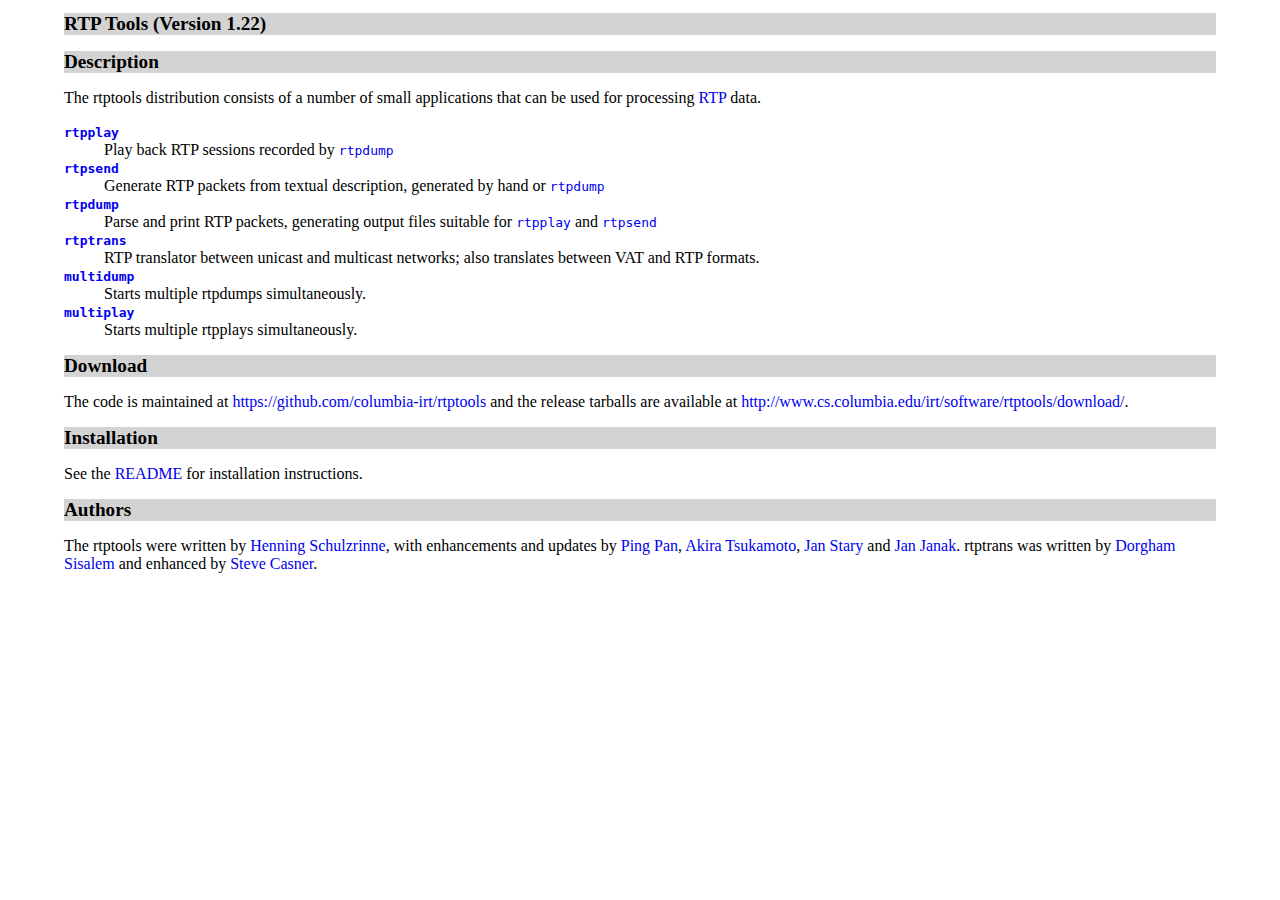
<file: index.html>
<!DOCTYPE html>
<html lang="en">
<head>
<title>RTP Tools</title>
<meta charset="UTF-8">
<meta name="author" content="Henning Schulzrinne">
<meta name="keywords" content="RTP, rtptools">
<link rel="stylesheet" type="text/css" href="style.css">
</head>
<body>
<h1>RTP Tools (Version 1.22)</h1>

<h2>Description</h2>

<p>The rtptools distribution consists of a number of small applications
that can be used for processing <a
href="http://www.cs.columbia.edu/~hgs/rtp">RTP</a> data.</p>

<dl>
<dt><samp><a href="rtpplay.1.html">rtpplay</a></samp></dt>
<dd>Play back RTP sessions recorded by <samp><a
href="rtpdump.1.html">rtpdump</a></samp></dd>

<dt><samp><a href="rtpsend.1.html">rtpsend</a></samp></dt>
<dd>Generate RTP packets from textual description, generated by hand
or <samp><a href="rtpdump.1.html">rtpdump</a></samp></dd>

<dt><samp><a href="rtpdump.1.html">rtpdump</a></samp></dt>
<dd>Parse and print RTP packets, generating output files suitable for
<samp><a href="rtpplay.1.html">rtpplay</a></samp> and <samp><a
href="rtpsend.1.html">rtpsend</a></samp></dd>

<dt><samp><a href="rtptrans.1.html">rtptrans</a></samp></dt>
<dd>RTP translator between unicast and multicast networks; also
translates between VAT and RTP formats.</dd>

<dt><samp><a href="multidump.1.html">multidump</a></samp></dt>
<dd>Starts multiple rtpdumps simultaneously.</dd>

<dt><samp><a href="multiplay.1.html">multiplay</a></samp></dt>
<dd>Starts multiple rtpplays simultaneously.</dd>
</dl>

<h2>Download</h2>

<p>The code is maintained at <a
href="https://github.com/columbia-irt/rtptools">
https://github.com/columbia-irt/rtptools</a>
and the release tarballs are available at <a
href="http://www.cs.columbia.edu/irt/software/rtptools/download">http://www.cs.columbia.edu/irt/software/rtptools/download/</a>.</p>

<h2>Installation</h2>

<p>See the <a
href="https://github.com/columbia-irt/rtptools/blob/master/README.md">README</a>
for installation instructions.</p>

<h2>Authors</h2>

<p>The rtptools were written by <a
href="http://www.cs.columbia.edu/~hgs">Henning Schulzrinne</a>, with
enhancements and updates by <a
href="http://www.cs.columbia.edu/~pingpan">Ping Pan</a>, <a
href="mailto:akira@akiratec.com">Akira Tsukamoto</a>, <a
href="mailto:hans@stare.cz">Jan Stary</a> and <a
href="mailto:janakj@cs.columbia.edu">Jan Janak</a>.

rtptrans was written by <a
href="mailto:sisalem@iptel.org">Dorgham Sisalem</a> and enhanced by <a
href="mailto:casner@precept.com">Steve Casner</a>.</p>

</body>
</html>
</file>
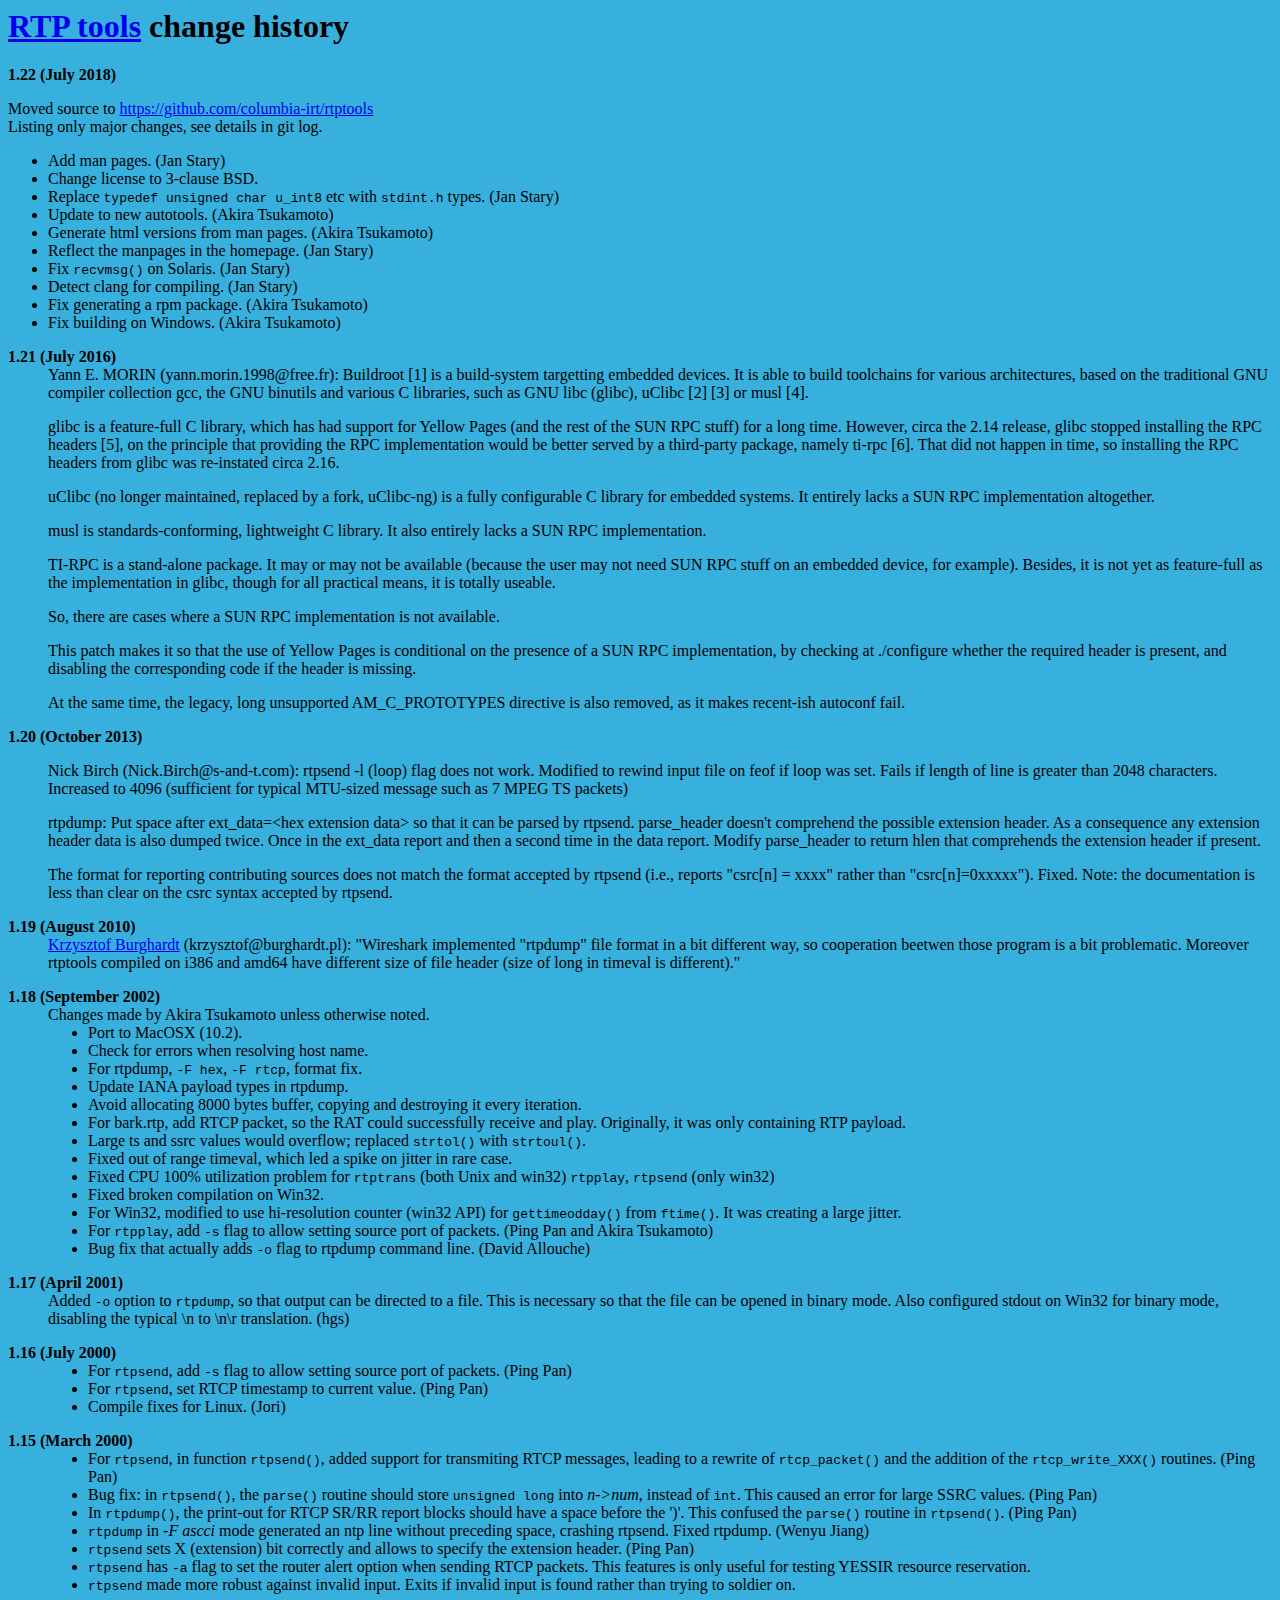
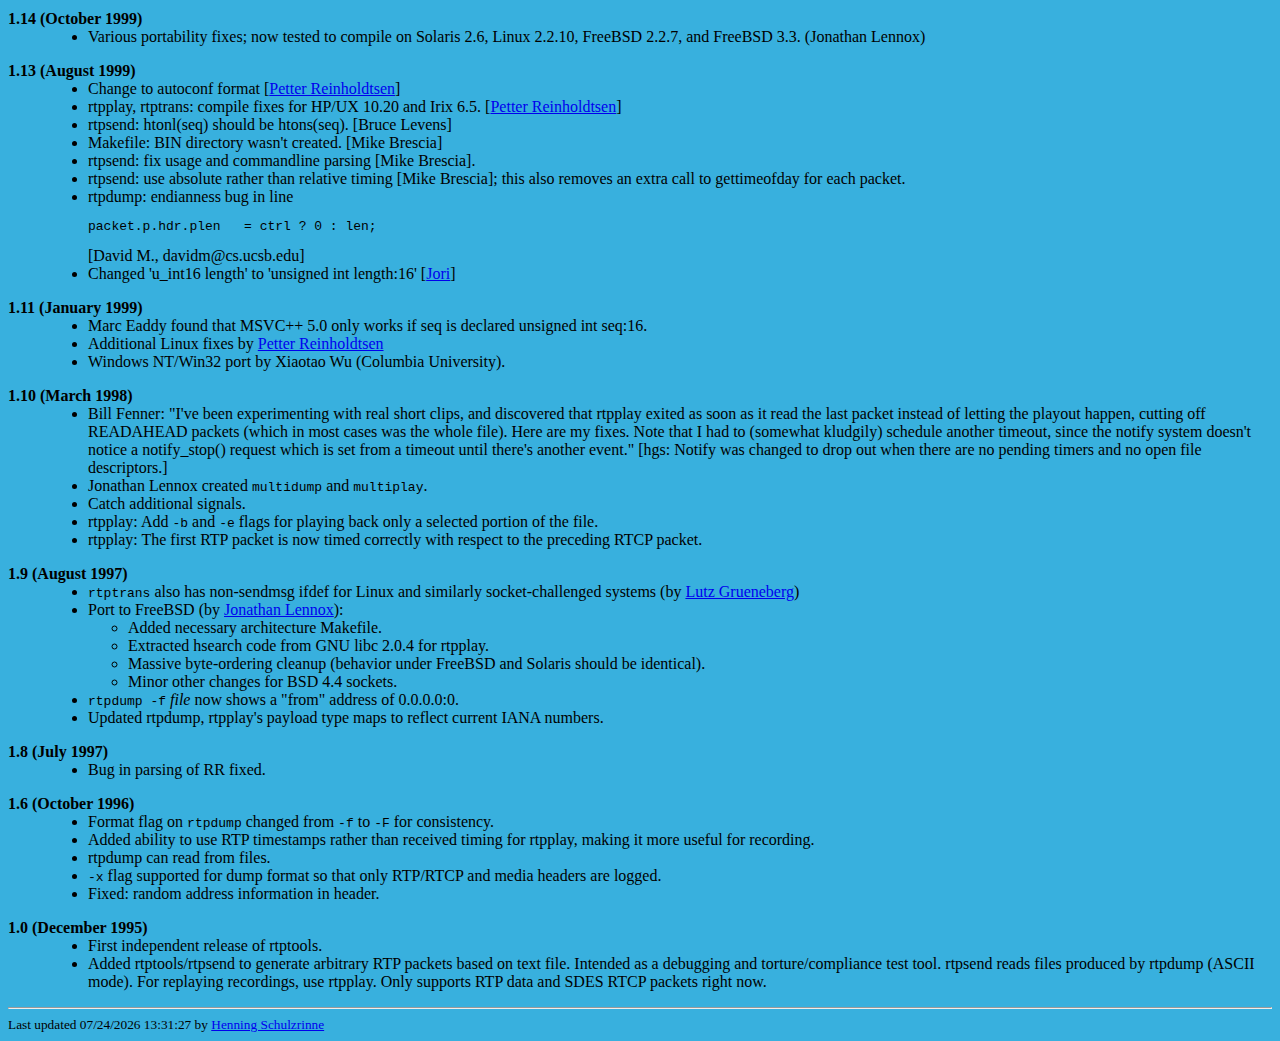
<file: ChangeLog.html>
<!DOCTYPE HTML PUBLIC "-//W3C//DTD HTML 3.2 Final//EN">
<html>
<head>
<meta name="author" content="Henning Schulzrinne">
<meta name="keywords" content="RTP; rtptools">
<title>RTP tools change history</title>
<style type="text/css">
 dt {
   margin-top: 1em;
   font-weight: bold; 
 }
</style>
</head>

<body bgcolor="#38B0DE">
<h1><a href="rtptools.html">RTP tools</a> change history</h1>

<dl>
<dt>1.22 (July 2018)</dt>
<p>
Moved source to <a
href="https://github.com/columbia-irt/rtptools">https://github.com/columbia-irt/rtptools</a><br>
Listing only major changes, see details in git log.
</p>
<ul>
<li>Add man pages. (Jan Stary)
<li>Change license to 3-clause BSD.
<li>Replace <code>typedef unsigned char u_int8</code> etc
	with <code>stdint.h</code> types. (Jan Stary)
<li>Update to new autotools. (Akira Tsukamoto)
<li>Generate html versions from man pages. (Akira Tsukamoto)
<li>Reflect the manpages in the homepage. (Jan Stary)
<li>Fix <code>recvmsg()</code> on Solaris. (Jan Stary)
<li>Detect clang for compiling. (Jan Stary)
<li>Fix generating a rpm package. (Akira Tsukamoto)
<li>Fix building on Windows. (Akira Tsukamoto)
</ul>

<dt>1.21 (July 2016)</dt>
<dd>Yann E. MORIN (yann.morin.1998@free.fr): Buildroot [1] is a
build-system targetting embedded devices. It is able
to build toolchains for various architectures, based on the traditional
GNU compiler collection gcc, the GNU binutils and various C libraries,
such as GNU libc (glibc), uClibc [2] [3] or musl [4].

<p>glibc is a feature-full C library, which has had support for Yellow
Pages (and the rest of the SUN RPC stuff) for a long time. However,
circa the 2.14 release, glibc stopped installing the RPC headers [5], on
the principle that providing the RPC implementation would be better
served by a third-party package, namely ti-rpc [6]. That did not happen
in time, so installing the RPC headers from glibc was re-instated circa
2.16.</p>

<p>uClibc (no longer maintained, replaced by a fork, uClibc-ng) is a fully
configurable C library for embedded systems. It entirely lacks a SUN RPC
implementation altogether.</p>

<p>musl is standards-conforming, lightweight C library. It also entirely
lacks a SUN RPC implementation.</p>

<p>TI-RPC is a stand-alone package. It may or may not be available (because
the user may not need SUN RPC stuff on an embedded device, for example).
Besides, it is not yet as feature-full as the implementation in glibc,
though for all practical means, it is totally useable.</p>

<p>So, there are cases where a SUN RPC implementation is not available.</p>

<p>This patch makes it so that the use of Yellow Pages is conditional on
the presence of a SUN RPC implementation, by checking at ./configure
whether the required header is present, and disabling the corresponding
code if the header is missing.</p>

<p>At the same time, the legacy, long unsupported AM_C_PROTOTYPES directive
is also removed, as it makes recent-ish autoconf fail.</dd>

<dt>1.20 (October 2013)</dt>
<dd><p>Nick Birch (Nick.Birch@s-and-t.com):  rtpsend -l (loop) flag does
not work.  Modified to rewind input file on feof if loop was set.  Fails
if length of line is greater than 2048 characters.  Increased to 4096
(sufficient for typical MTU-sized message such as 7 MPEG TS packets)</p>
<p>rtpdump:  Put space after ext_data=&lt;hex extension data&gt; so that
it can be parsed by rtpsend.  parse_header doesn't comprehend the
possible extension header.  As a consequence any extension header data
is also dumped twice.  Once in the ext_data report and then a second
time in the data report.  Modify parse_header to return hlen that
comprehends the extension header if present.<p>

<p>The format for reporting contributing sources does not match the format
accepted by rtpsend (i.e., reports "csrc[n] = xxxx" rather than
"csrc[n]=0xxxxx"). Fixed. Note: the documentation is less than clear on
the csrc syntax accepted by rtpsend.</p></dd>

<dt>1.19 (August 2010)</dt>
<dd><a href="http://www.burghardt.pl/">Krzysztof Burghardt</a>
(krzysztof@burghardt.pl):  "Wireshark implemented "rtpdump" file format
in a bit different way, so cooperation beetwen those program is a bit
problematic.  Moreover rtptools compiled on i386 and amd64 have
different size of file header (size of long in timeval is different)."

<dt>1.18 (September 2002)</dt>
<dd>Changes made by Akira Tsukamoto unless otherwise noted.
<ul>
<li>Port to MacOSX (10.2).

<li>Check for errors when resolving host name.

<li>For rtpdump, <tt>-F hex</tt>, <tt>-F rtcp</tt>, format fix.

<li>Update IANA payload types in rtpdump.

<li>Avoid allocating 8000 bytes buffer, copying and
destroying it every iteration.

<li>For bark.rtp, add RTCP packet, so the RAT could successfully receive
and play.  Originally, it was only containing RTP payload.

<li>Large ts and ssrc values would overflow; replaced <tt>strtol()</tt> with
<tt>strtoul()</tt>.

<li>Fixed out of range timeval, which led a spike on jitter in rare case.

<li>Fixed CPU 100% utilization problem for <tt>rtptrans</tt> (both Unix
and win32) <tt>rtpplay</tt>, <tt>rtpsend</tt> (only win32)

<li>Fixed broken compilation on Win32.

<li>For Win32, modified to use hi-resolution counter (win32 API) for
<tt>gettimeodday()</tt> from <tt>ftime()</tt>.  It was creating a large
jitter.

<li>For <tt>rtpplay</tt>, add <samp>-s</samp> flag to allow setting
source port of packets. (Ping Pan and Akira Tsukamoto)

<li>Bug fix that actually adds <samp>-o</samp> flag to rtpdump command line. 
(David Allouche)
</ul>

<dt>1.17 (April 2001)</dt>
<dd>Added <samp>-o</samp> option to <tt>rtpdump</tt>, so that output can
be directed to a file.  This is necessary so that the file can be opened
in binary mode.  Also configured stdout on Win32 for binary mode,
disabling the typical \n to \n\r translation.  (hgs)

<dt>1.16 (July 2000)</dt>
<dd>
<ul>
<li>For <tt>rtpsend</tt>, add <samp>-s</samp> flag to allow setting
source port of packets. (Ping Pan)

<li>For <tt>rtpsend</tt>, set RTCP timestamp to current value.  (Ping
Pan)

<li>Compile fixes for Linux. (Jori)
</ul>

<dt>1.15 (March 2000)</dt>
<dd>
<ul>
<li>For <tt>rtpsend</tt>, in function <tt>rtpsend()</tt>, added support
for transmiting RTCP messages, leading to a rewrite of
<tt>rtcp_packet()</tt> and the addition of the <tt>rtcp_write_XXX()</tt>
routines. (Ping Pan)

<li>Bug fix:  in <code>rtpsend()</code>, the <code>parse()</code>
routine should store <code>unsigned long</code> into <var>n->num</var>,
instead of <code>int</code>.  This caused an error for large SSRC
values.  (Ping Pan)

<li>In <tt>rtpdump()</tt>, the print-out for RTCP SR/RR report blocks
should have a space before the ')'.  This confused the <code>parse()</code>
routine in <code>rtpsend()</code>.  (Ping Pan)

<li><tt>rtpdump</tt> in <var>-F ascci</var> mode generated an ntp line
without preceding space, crashing rtpsend.  Fixed rtpdump.  (Wenyu
Jiang)

<li><tt>rtpsend</tt> sets X (extension) bit correctly and allows to
specify the extension header.  (Ping Pan)

<li><tt>rtpsend</tt> has <samp>-a</samp> flag to set the router alert
option when sending RTCP packets. This features is only useful for
testing YESSIR resource reservation.

<li><tt>rtpsend</tt> made more robust against invalid input.  Exits if
invalid input is found rather than trying to soldier on.

</ul>

<dt>1.14 (October 1999)</dt>
<dd>
<ul>
<li>Various portability fixes; now tested to compile on Solaris 2.6,
Linux 2.2.10, FreeBSD 2.2.7, and FreeBSD 3.3. (Jonathan Lennox)
</ul>

<dt>1.13 (August 1999)</dt>
<dd>
<ul>
<li>Change to autoconf format [<a href="mailto:pere@hungry.com">Petter
Reinholdtsen</a>]

<li>rtpplay, rtptrans:  compile fixes for HP/UX 10.20 and Irix 6.5. 
[<a href="mailto:pere@hungry.com">Petter Reinholdtsen</a>]

<li>rtpsend: htonl(seq) should be htons(seq). [Bruce Levens]

<li>Makefile: BIN directory wasn't created. [Mike Brescia]
<li>rtpsend: fix usage and commandline parsing [Mike Brescia].
<li>rtpsend: use absolute rather than relative timing [Mike Brescia];
this also removes an extra call to gettimeofday for each packet.
<li>rtpdump: endianness bug in line
<pre>
packet.p.hdr.plen   = ctrl ? 0 : len;
</pre>
[David M., davidm@cs.ucsb.edu]

<li>Changed 'u_int16 length' to 'unsigned int length:16' [<a
href="mailto:jori@lumumba.luc.ac.be">Jori</a>]
</ul>

<dt>1.11 (January 1999)</dt>
<dd>
<ul>
<li>Marc Eaddy found that MSVC++ 5.0 only works if seq is declared
unsigned int seq:16.

<li>Additional Linux fixes by <a href="mailto:pere@hungry.com"> Petter
Reinholdtsen</a>

<li>Windows NT/Win32 port by Xiaotao Wu (Columbia University).

</ul>

<dt>1.10 (March 1998)</dt>
<dd>
<ul>
<li>Bill Fenner:  "I've been experimenting with real short clips, and
discovered that rtpplay exited as soon as it read the last packet
instead of letting the playout happen, cutting off READAHEAD packets
(which in most cases was the whole file).  Here are my fixes.  Note that
I had to (somewhat kludgily) schedule another timeout, since the notify
system doesn't notice a notify_stop() request which is set from a
timeout until there's another event." [hgs:  Notify was changed to drop
out when there are no pending timers and no open file descriptors.]

<li>Jonathan Lennox created <tt>multidump</tt> and <tt>multiplay</tt>.

<li>Catch additional signals.

<li>rtpplay: Add <tt>-b</tt> and <tt>-e</tt> flags for playing back only
a selected portion of the file.

<li>rtpplay: The first RTP packet is now timed correctly with respect to
the preceding RTCP packet.
</ul>

<dt>1.9 (August 1997)</dt>
<dd>
<ul>
<li><tt>rtptrans</tt> also has non-sendmsg ifdef for Linux and similarly
socket-challenged systems (by <a href="mailto:Lutz Grueneberg 
<gruen@rvs.uni-hannover.de>">Lutz Grueneberg</a>)

<li>Port to FreeBSD (by <a href="mailto:Jonathan Lennox 
<lennox@cs.columbia.edu>">Jonathan Lennox</a>):

<ul>
<li>Added necessary architecture Makefile.
<li>Extracted hsearch code from GNU libc 2.0.4 for rtpplay.
<li>Massive byte-ordering cleanup (behavior under FreeBSD and Solaris should
be identical).
<li>Minor other changes for BSD 4.4 sockets.
</ul>
<li><code>rtpdump -f</code> <var>file</var> now shows a "from" address of
0.0.0.0:0.
<li>Updated rtpdump, rtpplay's payload type maps to reflect current IANA
numbers.
</ul>

<dt>1.8 (July 1997)</dt>
<dd>
<ul>
<li>Bug in parsing of RR fixed.
</ul>

<dt>1.6 (October 1996)</dt>
<dd>

<ul>
<li>Format flag on <code>rtpdump</code> changed from <code>-f</code>
to <code>-F</code> for consistency.

<li>Added ability to use RTP timestamps rather than received timing
for rtpplay, making it more useful for recording.

<li>rtpdump can read from files.

<li><code>-x</code> flag supported for dump format so that only
RTP/RTCP and media headers are logged.

<li>Fixed: random address information in header.
</ul>

<dt>1.0 (December 1995)</dt>

<dd>
<ul>
<li>First independent release of rtptools.

<li>Added rtptools/rtpsend to generate arbitrary RTP packets based on
text file.  Intended as a debugging and torture/compliance test
tool.  rtpsend reads files produced by rtpdump (ASCII mode).  For
replaying recordings, use rtpplay.  Only supports RTP data and SDES
RTCP packets right now.

</ul>
</dl>

<hr>
<small>Last updated 
<script type="text/JavaScript">
document.write(document.lastModified)
</script>
by <a href="http://www.cs.columbia.edu/~hgs">Henning Schulzrinne</a>
</small>

</body>
</html>
</file>
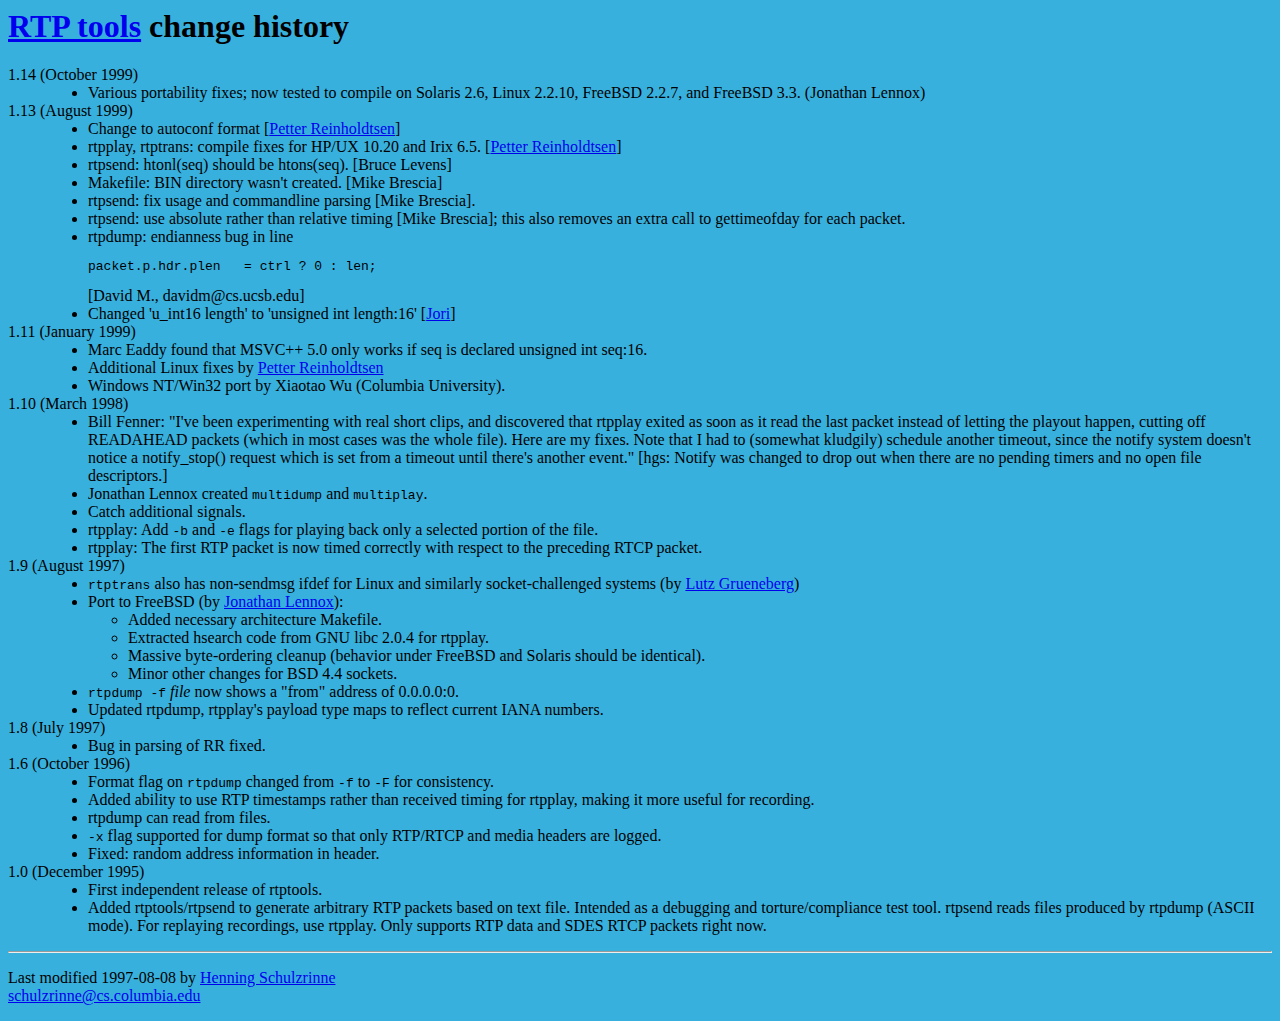
<file: CHANGES.html>
<!DOCTYPE HTML PUBLIC "-//W3C//DTD HTML 3.2 Final//EN">
<html>
<head>
<meta name="author" content="Henning Schulzrinne">
<meta name="keywords" content="RTP; rtptools">
<title>RTP tools change history</title>
</head>

<body bgcolor="#38B0DE">
<h1><a href="rtptools.html">RTP tools</a> change history</h1>

<dl>
<dt>1.14 (October 1999)
<dd>
<ul>
<li>Various portability fixes; now tested to compile on Solaris 2.6,
Linux 2.2.10, FreeBSD 2.2.7, and FreeBSD 3.3. (Jonathan Lennox)
</ul>

<dt>1.13 (August 1999)
<dd>
<ul>
<li>Change to autoconf format [<a href="mailto:pere@hungry.com">Petter
Reinholdtsen</a>]

<li>rtpplay, rtptrans:  compile fixes for HP/UX 10.20 and Irix 6.5. 
[<a href="mailto:pere@hungry.com">Petter Reinholdtsen</a>]

<li>rtpsend: htonl(seq) should be htons(seq). [Bruce Levens]

<li>Makefile: BIN directory wasn't created. [Mike Brescia]
<li>rtpsend: fix usage and commandline parsing [Mike Brescia].
<li>rtpsend: use absolute rather than relative timing [Mike Brescia];
this also removes an extra call to gettimeofday for each packet.
<li>rtpdump: endianness bug in line
<pre>
packet.p.hdr.plen   = ctrl ? 0 : len;
</pre>
[David M., davidm@cs.ucsb.edu]

<li>Changed 'u_int16 length' to 'unsigned int length:16' [<a
href="mailto:jori@lumumba.luc.ac.be">Jori</a>]
</ul>

<dt>1.11 (January 1999)
<dd>
<ul>
<li>Marc Eaddy found that MSVC++ 5.0 only works if seq is declared
unsigned int seq:16.

<li>Additional Linux fixes by <a href="mailto:pere@hungry.com"> Petter
Reinholdtsen</a>

<li>Windows NT/Win32 port by Xiaotao Wu (Columbia University).

</ul>

<dt>1.10 (March 1998)
<dd>
<ul>
<li>Bill Fenner:  "I've been experimenting with real short clips, and
discovered that rtpplay exited as soon as it read the last packet
instead of letting the playout happen, cutting off READAHEAD packets
(which in most cases was the whole file).  Here are my fixes.  Note that
I had to (somewhat kludgily) schedule another timeout, since the notify
system doesn't notice a notify_stop() request which is set from a
timeout until there's another event." [hgs:  Notify was changed to drop
out when there are no pending timers and no open file descriptors.]

<li>Jonathan Lennox created <tt>multidump</tt> and <tt>multiplay</tt>.

<li>Catch additional signals.

<li>rtpplay: Add <tt>-b</tt> and <tt>-e</tt> flags for playing back only
a selected portion of the file.

<li>rtpplay: The first RTP packet is now timed correctly with respect to
the preceding RTCP packet.
</ul>

<dt>1.9 (August 1997)
<dd>
<ul>
<li><tt>rtptrans</tt> also has non-sendmsg ifdef for Linux and similarly
socket-challenged systems (by <a href="mailto:Lutz Grueneberg 
<gruen@rvs.uni-hannover.de>">Lutz Grueneberg</a>)

<li>Port to FreeBSD (by <a href="mailto:Jonathan Lennox 
<lennox@cs.columbia.edu>">Jonathan Lennox</a>):

<ul>
<li>Added necessary architecture Makefile.
<li>Extracted hsearch code from GNU libc 2.0.4 for rtpplay.
<li>Massive byte-ordering cleanup (behavior under FreeBSD and Solaris should
be identical).
<li>Minor other changes for BSD 4.4 sockets.
</ul>
<li><code>rtpdump -f</code> <var>file</var> now shows a "from" address of
0.0.0.0:0.
<li>Updated rtpdump, rtpplay's payload type maps to reflect current IANA
numbers.
</ul>

<dt>1.8 (July 1997)
<dd>
<ul>
<li>Bug in parsing of RR fixed.
</ul>

<dt>1.6 (October 1996)
<dd>

<ul>
<li>Format flag on <code>rtpdump</code> changed from <code>-f</code>
to <code>-F</code> for consistency.

<li>Added ability to use RTP timestamps rather than received timing
for rtpplay, making it more useful for recording.

<li>rtpdump can read from files.

<li><code>-x</code> flag supported for dump format so that only
RTP/RTCP and media headers are logged.

<li>Fixed: random address information in header.
</ul>

<dt>1.0 (December 1995)

<dd>
<ul>
<li>First independent release of rtptools.

<li>Added rtptools/rtpsend to generate arbitrary RTP packets based on
text file.  Intended as a debugging and torture/compliance test
tool.  rtpsend reads files produced by rtpdump (ASCII mode).  For
replaying recordings, use rtpplay.  Only supports RTP data and SDES
RTCP packets right now.

</ul>
</dl>

<hr>
<p>Last modified 1997-08-08 by <a
href="http://www.cs.columbia.edu/~hgs/">Henning Schulzrinne</a><br> <a
href=mailto:schulzrinne@cs.columbia.edu">schulzrinne@cs.columbia.edu</a>

</body>
</html>
</file>
<file: style.css>
body {
  margin-right:	5%;
  margin-left:	5%;
}

h1 {
  font-size:	1.2em;
  background:	lightgrey;
}

h2 {
  font-size:	1.2em;
  background:	lightgrey;
}

dl {
  margin:	0;
}

dt {
  font-weight:	bold;
}

a:link		{ text-decoration: none}
a:visited	{ text-decoration: none}
a:hover		{ text-decoration: underline }
</file>
